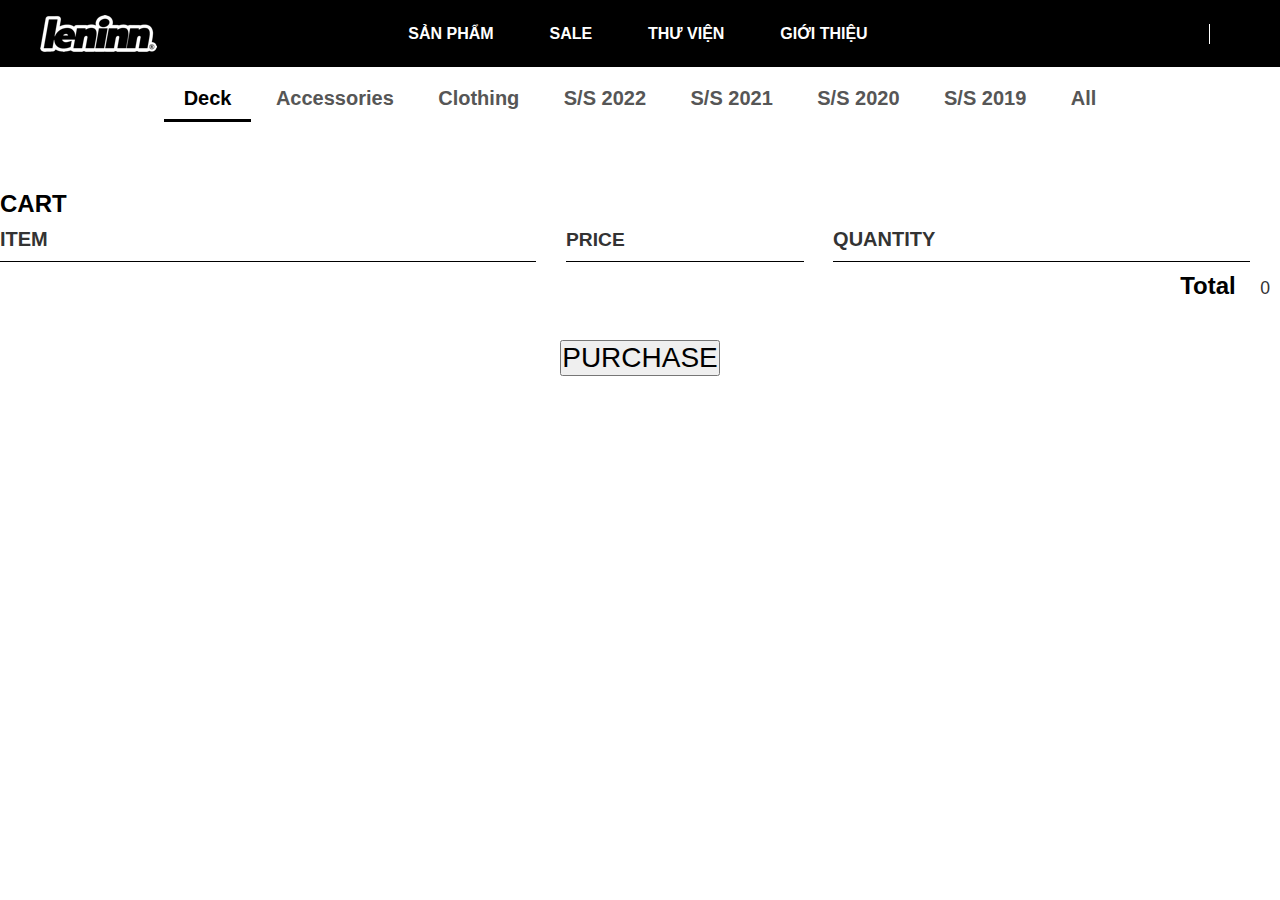
<file: cart.html>
<!DOCTYPE html>
<html lang="en">

<head>
    <meta charset="UTF-8">
    <meta http-equiv="X-UA-Compatible" content="IE=edge">
    <meta name="viewport" content="width=device-width, initial-scale=1.0">
    <link rel="stylesheet" href="style.css">
    <link rel="stylesheet" href="https://cdnjs.cloudflare.com/ajax/libs/font-awesome/6.3.0/css/all.min.css" integrity="sha512-SzlrxWUlpfuzQ+pcUCosxcglQRNAq/DZjVsC0lE40xsADsfeQoEypE+enwcOiGjk/bSuGGKHEyjSoQ1zVisanQ==" crossorigin="anonymous" referrerpolicy="no-referrer" />
    <title>Buổi 5</title>
</head>

<body>
    <div class="container">
        <!-- Menu -->
        <div class="top-menu">
            <img src="./images/logo.png" alt="logo">

            <div class="page">
                <a href="#">SẢN PHẨM</a>
                <a href="#">SALE</a>
                <a href="#">THƯ VIỆN</a>
                <a href="#">GIỚI THIỆU</a>
            </div>

            <div class="icon">
                <i class="fa-solid fa-magnifying-glass"></i>
                <a href="cart.html">
                    <i class="fa-solid fa-cart-shopping"></i>
                </a>
                <a href="login.html">
                    <i class="fa-solid fa-user" id="users"></i>
                </a>
                <div class="lines"></div>
                <i class="fa-solid fa-globe"></i>
            </div>
        </div>

        <!-- Main -->
        <div class="main">
            <!-- Selector -->
            <div class="selectors">
                <a href="#" class="highlight">Deck</a>
                <a href="#">Accessories</a>
                <a href="#">Clothing</a>
                <a href="#">S/S 2022</a>
                <a href="#">S/S 2021</a>
                <a href="#">S/S 2020</a>
                <a href="#">S/S 2019</a>
                <a href="#">All</a>
            </div>

            <!-- Render products -->
            <div id="products">

            </div>
        </div>
    </div>
    <section class="container content-section">
        <h2 class="section-header">CART</h2>
        <div class="cart-row">
            <span class="cart-item cart-header cart-column">ITEM</span>
            <span class="cart-price cart-header cart-column">PRICE</span>
            <span class="cart-quantity cart-header cart-column">QUANTITY</span>
        </div>
        <div class="cart-items">
        </div>
        <div class="cart-total">
            <strong class="cart-total-title">Total</strong>
            <span class="cart-total-price">$0</span>
        </div>
        <button class="btn btn-primary btn-purchase" type="button">PURCHASE</button>
    </section>
    <script src="cart.js"></script>
</body>

</html>
</file>
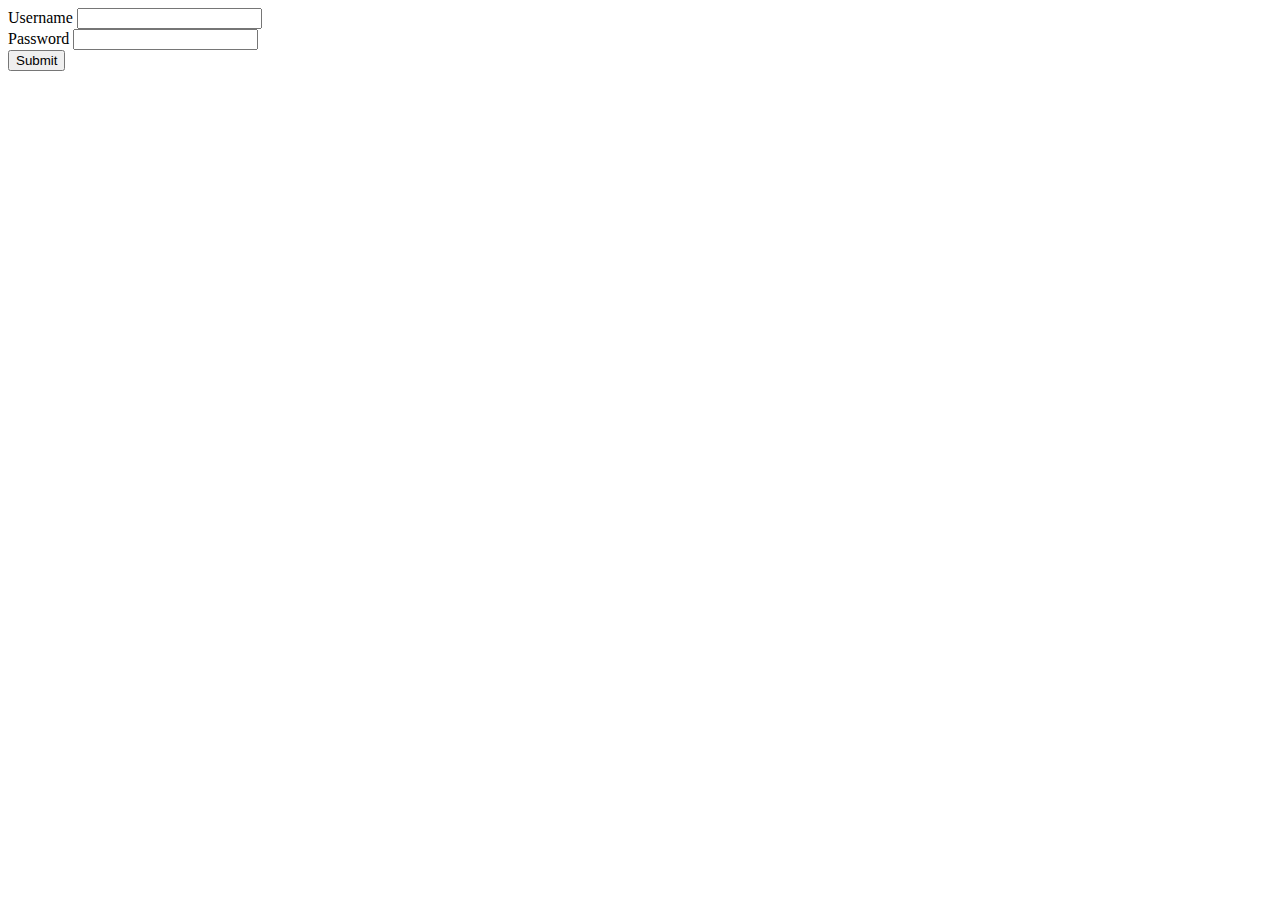
<file: login.html>
<!doctype html>
<html lang="en">

<head>
  <title>Login Page</title>
  <!-- Required meta tags -->
  <meta charset="utf-8">
  <meta name="viewport" content="width=device-width, initial-scale=1, shrink-to-fit=no">

  <!-- Bootstrap CSS v5.2.1 -->
  <link href="https://cdn.jsdelivr.net/npm/bootstrap@5.2.1/dist/css/bootstrap.min.css" rel="stylesheet"
    integrity="sha384-iYQeCzEYFbKjA/T2uDLTpkwGzCiq6soy8tYaI1GyVh/UjpbCx/TYkiZhlZB6+fzT" crossorigin="anonymous">

</head>

<body>
  <header>
    <!-- place navbar here -->
  </header>
  <main>
    <form id="loginForm">
        <div class="mb-3">
            <label>Username</label>
            <input type="text" class="form-control" id="username">
        </div>
        <div class="mb-3">
            <label>Password</label>
            <input type="password" class="form-control" id="password">
        </div>
        <button type="submit" class="btn btn-primary">Submit</button>
    </form>
  </main>
  <footer>
    <!-- place footer here -->
  </footer>
  <!-- Bootstrap JavaScript Libraries -->
  <script src="https://cdn.jsdelivr.net/npm/@popperjs/core@2.11.6/dist/umd/popper.min.js"
    integrity="sha384-oBqDVmMz9ATKxIep9tiCxS/Z9fNfEXiDAYTujMAeBAsjFuCZSmKbSSUnQlmh/jp3" crossorigin="anonymous">
  </script>

  <script src="https://cdn.jsdelivr.net/npm/bootstrap@5.2.1/dist/js/bootstrap.min.js"
    integrity="sha384-7VPbUDkoPSGFnVtYi0QogXtr74QeVeeIs99Qfg5YCF+TidwNdjvaKZX19NZ/e6oz" crossorigin="anonymous">
  </script>
  <script src="login.js"></script>
</body>

</html>
</file>
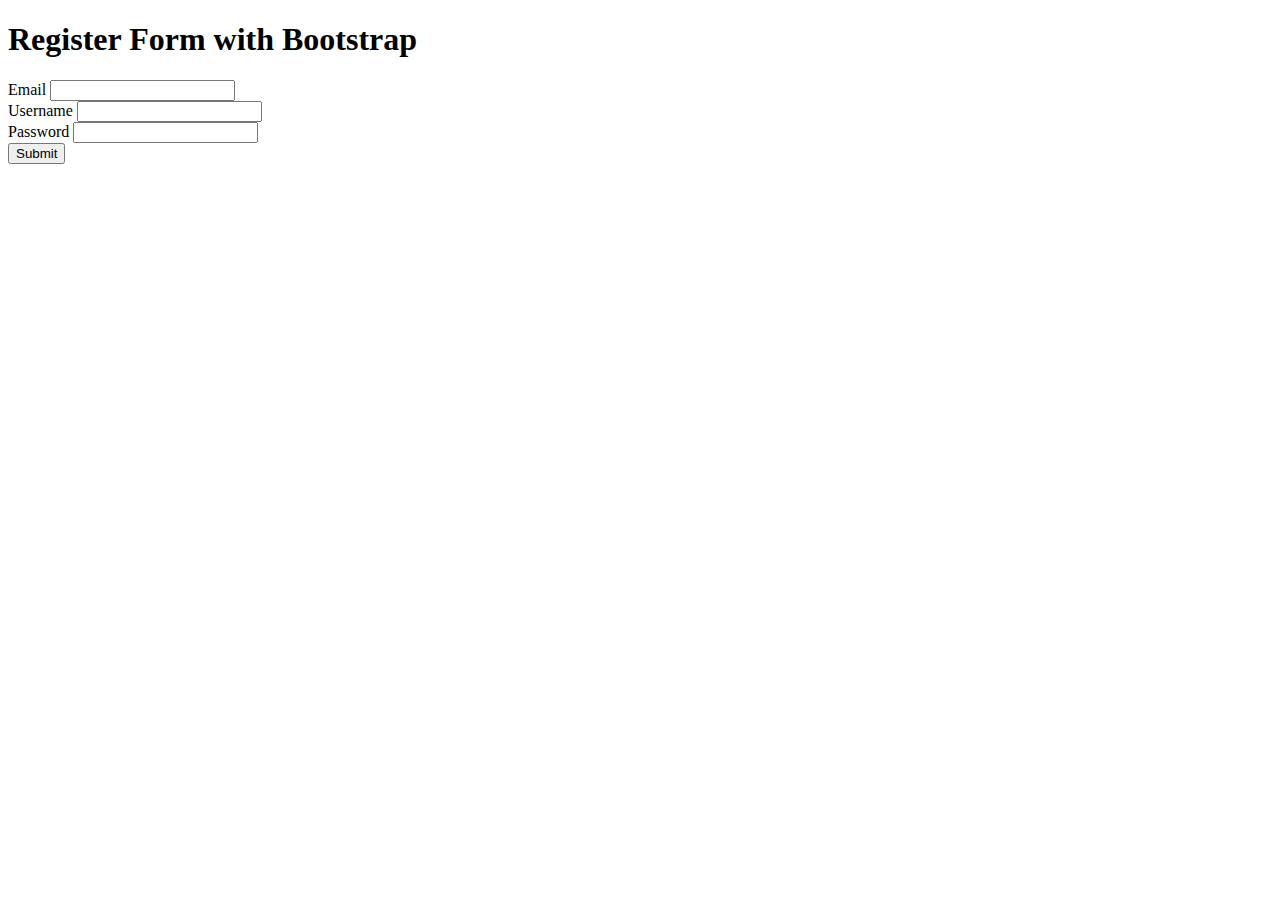
<file: register.html>
<!doctype html>
<html lang="en">

<head>
    <title>Register Page</title>
    <!-- Required meta tags -->
    <meta charset="utf-8">
    <meta name="viewport" content="width=device-width, initial-scale=1, shrink-to-fit=no">

    <!-- Bootstrap CSS v5.2.1 -->
    <link href="https://cdn.jsdelivr.net/npm/bootstrap@5.2.1/dist/css/bootstrap.min.css" rel="stylesheet"
        integrity="sha384-iYQeCzEYFbKjA/T2uDLTpkwGzCiq6soy8tYaI1GyVh/UjpbCx/TYkiZhlZB6+fzT" crossorigin="anonymous">

</head>

<body>
    <header>
        <h1>Register Form with Bootstrap</h1>
    </header>
    <main>
        <form id="registerForm">
            <div class="mb-3">
                <label>Email</label>
                <input type="email" class="form-control" id="email">
            </div>
            <div class="mb-3">
                <label>Username</label>
                <input type="text" class="form-control" id="username">
            </div>
            <div class="mb-3">
                <label>Password</label>
                <input type="password" class="form-control" id="password">
            </div>
            <button type="submit" class="btn btn-primary">Submit</button>
        </form>
    </main>
    <footer>
        <!-- place footer here -->
    </footer>
    <!-- Bootstrap JavaScript Libraries -->
    <script src="https://cdn.jsdelivr.net/npm/@popperjs/core@2.11.6/dist/umd/popper.min.js"
        integrity="sha384-oBqDVmMz9ATKxIep9tiCxS/Z9fNfEXiDAYTujMAeBAsjFuCZSmKbSSUnQlmh/jp3" crossorigin="anonymous">
        </script>

    <script src="https://cdn.jsdelivr.net/npm/bootstrap@5.2.1/dist/js/bootstrap.min.js"
        integrity="sha384-7VPbUDkoPSGFnVtYi0QogXtr74QeVeeIs99Qfg5YCF+TidwNdjvaKZX19NZ/e6oz" crossorigin="anonymous">
        </script>
    <script src="register.js"></script>
</body>

</html>
</file>
<file: style.css>
* {
    margin: 0;
    padding: 0;
    box-sizing: border-box;
}

html {
    font-family: sans-serif;
}

a {
    text-decoration: none;
    color: white;
}

.top-menu {
    background-color: black;
    color: white;
    display: grid;
    grid-template-columns: auto auto auto;
    padding: 15px 40px;
}

.top-menu .page {
    display: flex;
    justify-content: space-around;
    align-items: center;
    font-weight: 600;
}

.top-menu .icon {
    display: flex;
    justify-content: flex-end;
    align-items: center;
}

.top-menu .icon i {
    padding: 0 15px;
}

.lines {
    border-right: 1px solid white;
    height: 20px;
}

.selectors a {
    color: rgb(86, 86, 86);
    font-size: 20px;
    font-weight: 600;
    padding: 10px 20px;
}

.selectors {
    text-align: center;
    margin-top: 20px;
}

.highlight {
    color: black !important;
    border-bottom: 3px solid black;
}

#products {
    max-width: 1200px;
    margin: auto;
    display: grid;
    grid-template-columns: auto auto auto auto;
    grid-column-gap: 1em;
    grid-row-gap: 1em;
    padding: 2.5em 0;
}
  
#products .card {
    max-width: 18em;
    padding: 1em;
    border-radius: 5px;
    cursor: pointer;
    transition: transform 0.7s;
}


#products .card .img-container {
    max-width: 100%;
    object-fit: contain;
    height: 15em;
    box-shadow: 1em 2em 2.5em rgba(1, 2, 68, 0.08);
}

#products .card .container {
    padding-top: 1em;
    color: #110f29;
}

#products .card .container {
    padding-top: 1em;
    color: #110f29;
}

#products .card .container h5 {
    font-weight: bolder;
    font-size: 12px;
}

#products .card .container h6 {
    font-weight: 400;
    font-size: 14px;
    padding-top: 5px;
}

#products .card .container button{
    background-color: white;
    border: none;
    border: solid 1px black;
    margin-top: 14px;
    padding: 5px 0px;
    text-transform: uppercase;
    font-weight: 500;
    width: 100%;
    cursor: pointer;
}

#products .card .container button:hover{
    background-color: black;
    color: white;
}

.cart-header {
    font-weight: bold;
    font-size: 1.25em;
    color: #333;
}

.cart-column {
    display: flex;
    align-items: center;
    border-bottom: 1px solid black;
    margin-right: 1.5em;
    padding-bottom: 10px;
    margin-top: 10px;
}

.cart-row {
    display: flex;
}

.cart-item {
    width: 45%;
}

.cart-price {
    width: 20%;
    font-size: 1.2em;
    color: #333;
}

.cart-quantity {
    width: 35%;
}

.cart-item-title {
    color: #333;
    margin-left: .5em;
    font-size: 1.2em;
}

.cart-item-image {
    width: 75px;
    height: auto;
    border-radius: 10px;
}

.btn-danger {
    color: white;
    background-color: #EB5757;
    border: none;
    border-radius: .3em;
    font-weight: bold;
}

.btn-danger:hover {
    background-color: #CC4C4C;
}

.cart-quantity-input {
    height: 34px;
    width: 50px;
    border-radius: 5px;
    border: 1px solid #56CCF2;
    background-color: #eee;
    color: #333;
    padding: 0;
    text-align: center;
    font-size: 1.2em;
    margin-right: 25px;
}

.cart-row:last-child {
    border-bottom: 1px solid black;
}

.cart-row:last-child .cart-column {
    border: none;
}

.cart-total {
    text-align: end;
    margin-top: 10px;
    margin-right: 10px;
}

.cart-total-title {
    font-weight: bold;
    font-size: 1.5em;
    color: black;
    margin-right: 20px;
}

.cart-total-price {
    color: #333;
    font-size: 1.1em;
}

.btn-purchase {
    display: block;
    margin: 40px auto 80px auto;
    font-size: 1.75em;
}


.hide {
    display: none;
}
</file>
